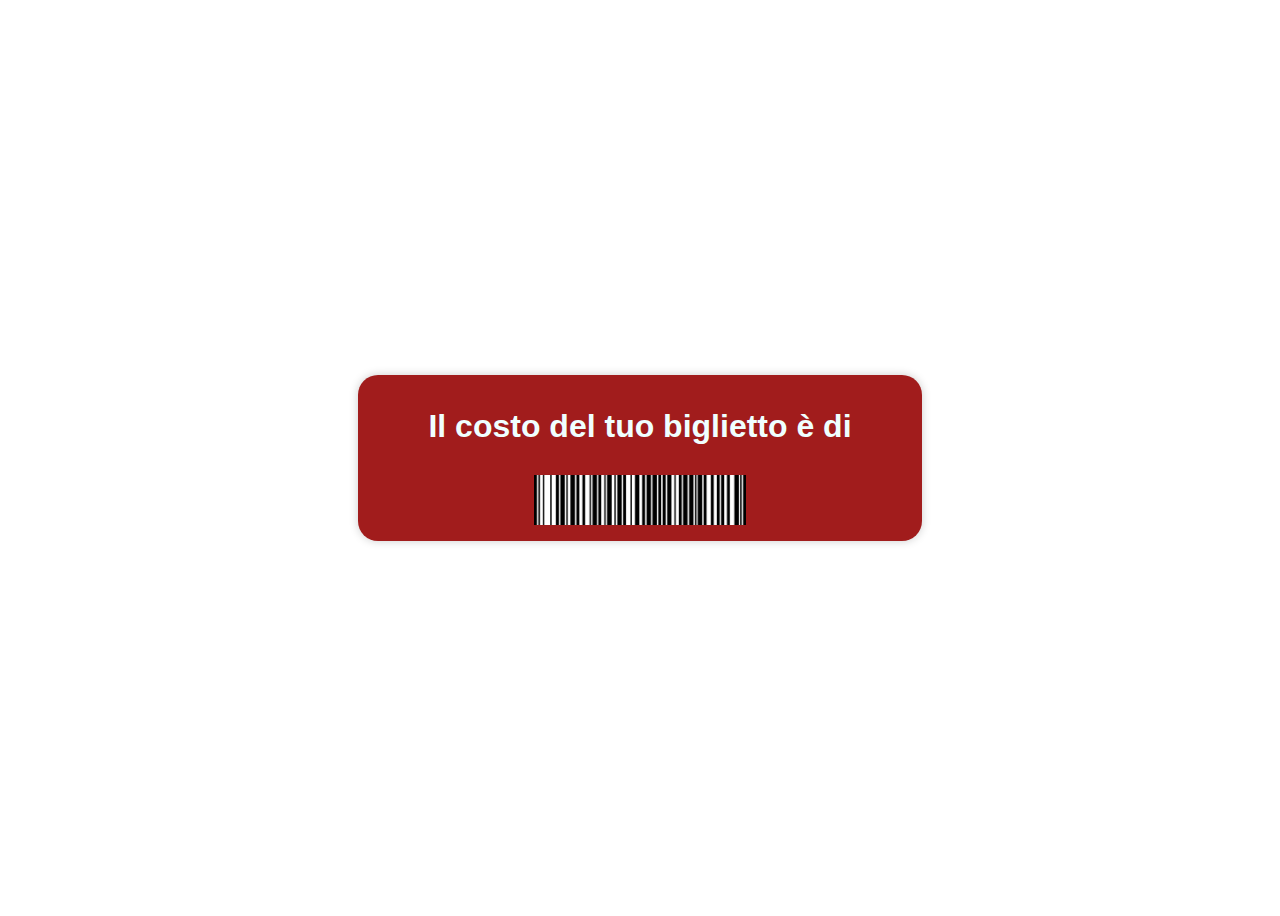
<file: index.html>
<!DOCTYPE html>
<html lang="it">

<head>
    <meta charset="UTF-8">
    <meta name="viewport" content="width=device-width, initial-scale=1.0">
    <title>Biglietto treno</title>

    <link rel="stylesheet" href="./css/style.css">
</head>

<body>

    <div class="container">

        <h1>Il costo del tuo biglietto è di</h1>

        <p id="costoFinale"></p>

        <img class="barcode" src="./img/barcode.jpg" alt="">


    </div>



    <script src="./js/script.js" type="text/javascript"></script>
</body>

</html>
</file>
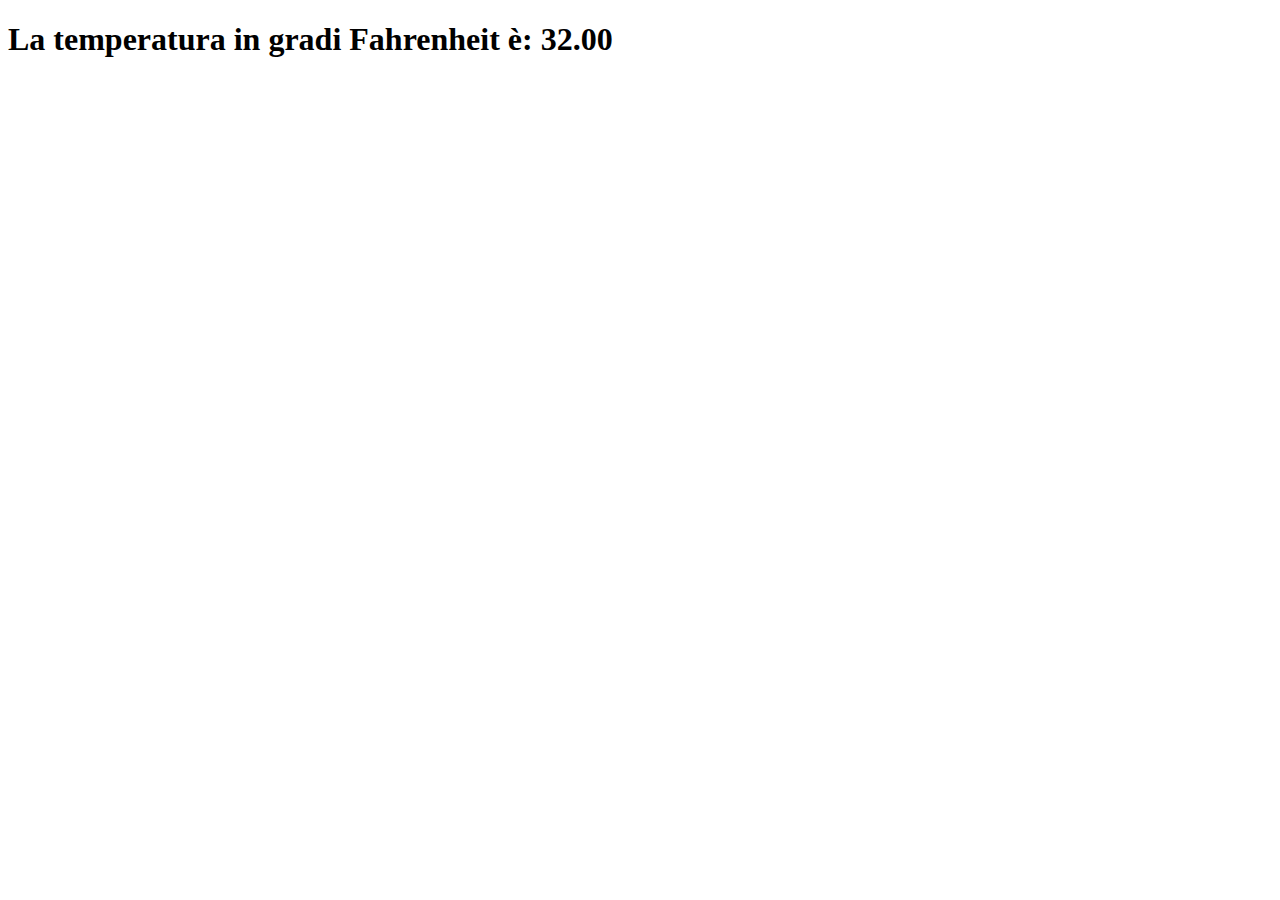
<file: snack/index2.html>
<!DOCTYPE html>
<html lang="en">
<head>
    <meta charset="UTF-8">
    <meta name="viewport" content="width=device-width, initial-scale=1.0">
    <title>Temperatura da celsius a fahrenehit</title>
</head>
<body>
    

    <h1 id="temperaturaFahrenheit"></h1>



    <script src="./js/script2.js" type="text/javascript"></script>
</body>
</html>
</file>
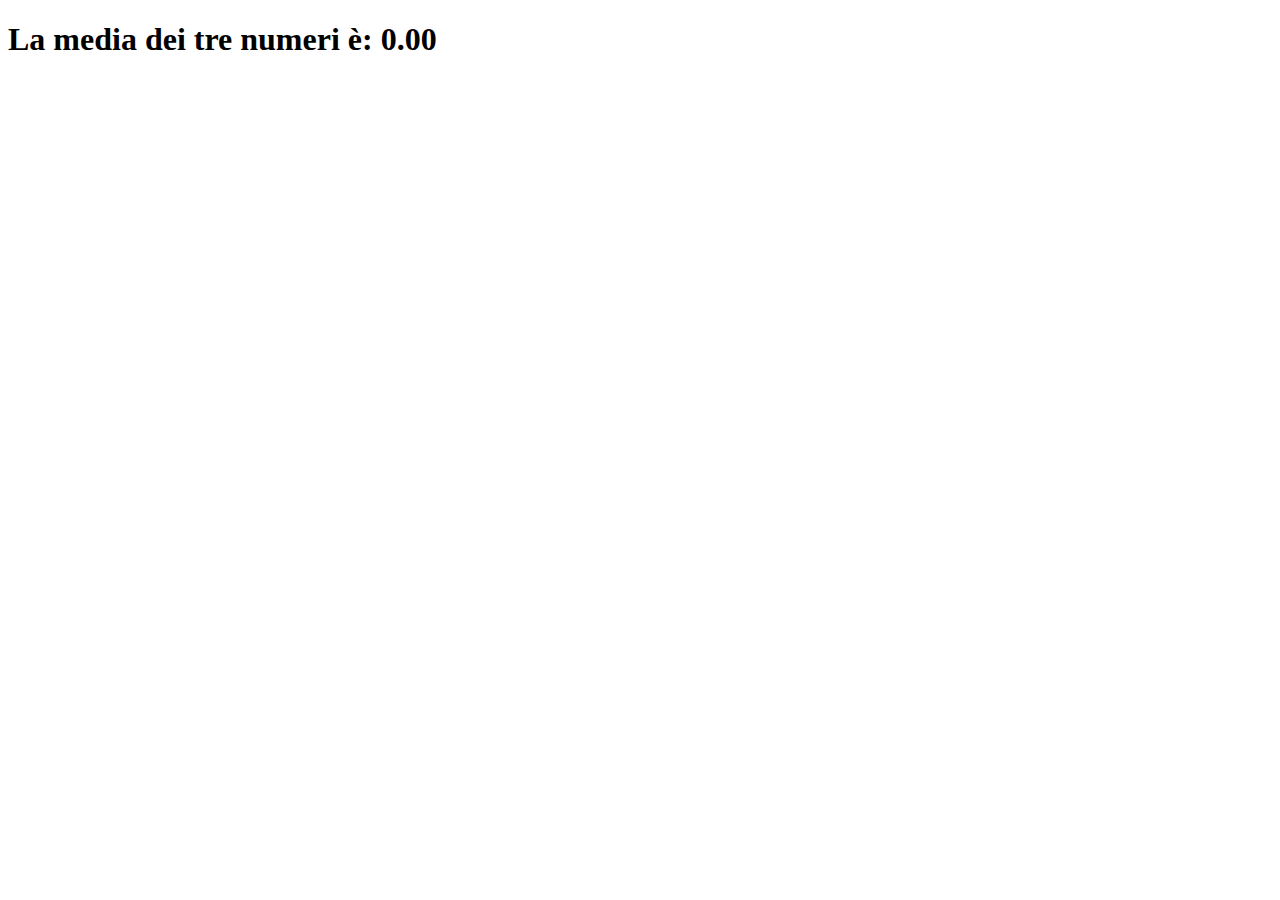
<file: snack/index3.html>
<!DOCTYPE html>
<html lang="en">
<head>
    <meta charset="UTF-8">
    <meta name="viewport" content="width=device-width, initial-scale=1.0">
    <title>Media Numeri</title>
</head>
<body>
    

    <h1 id="media"></h1>

    <script src="./js/script3.js" type="text/javascript"></script>
</body>
</html>
</file>
<file: css/style.css>
body {
    font-family: sans-serif;
    display: flex;
    justify-content: center;
    align-items: center;
    height: 100vh;
}

h1 {
    color: azure;
}

.container {
    background-color: #a11c1c;
    border-radius: 20px;
    box-shadow: 0 0 10px rgba(0, 0, 0, 0.2);
    padding: 12px 70px;
    text-align: center;
}


p {
    font-size: 35px;
    margin: 30px 0;
    color: azure;
}

.barcode {
    width: 50%;
    height: 50px;
}
</file>
